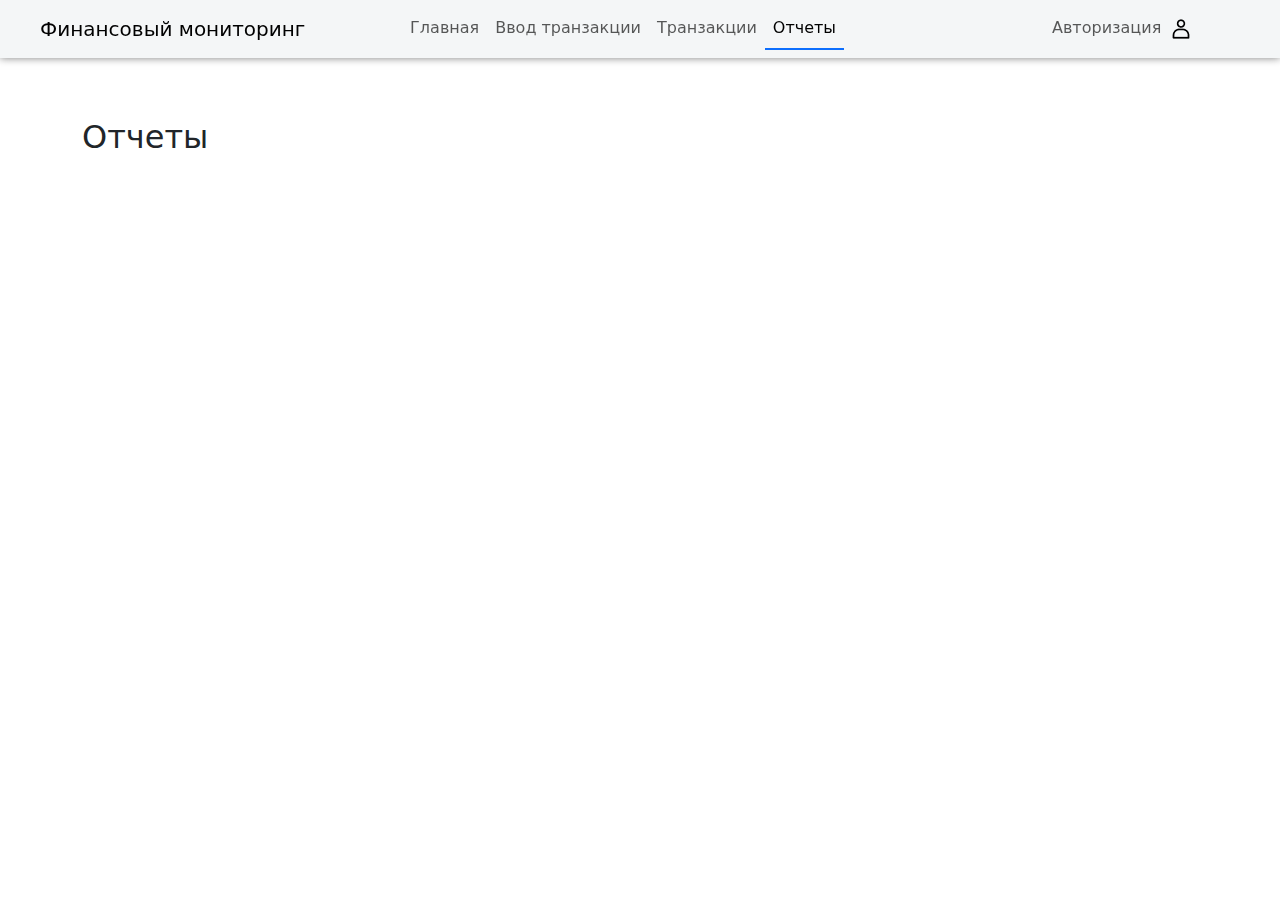
<file: src/main/java/com/finmonitor/web/reports.html>
<!DOCTYPE html>
<html lang="ru">
<head>
    <meta charset="UTF-8">
    <meta name="viewport" content="width=device-width, initial-scale=1.0">
    <title>Отчеты</title>
    <link href="https://cdn.jsdelivr.net/npm/bootstrap@5.3.0-alpha1/dist/css/bootstrap.min.css" rel="stylesheet">
    <link rel="stylesheet" href="css/style.css">
    <link rel="apple-touch-icon" sizes="180x180" href="img/apple-touch-icon.png">
    <link rel="icon" type="image/png" sizes="32x32" href="img/favicon-32x32.png">
    <link rel="icon" type="image/png" sizes="16x16" href="img/favicon-16x16.png">
    <link rel="manifest" href="img/site.webmanifest">
</head>
<body>
<div id="navbar"></div>
<div class="container mt-5">
    <h2>Отчеты</h2>
    <canvas id="transactionChart"></canvas>
</div>


<script src="https://code.jquery.com/jquery-3.6.0.min.js"></script>
<script>
    $(function() {
      $("#navbar").load("navbar.html");
    });
</script>
<script src="js/script.js"></script>
</body>
</html>
</file>
<file: src/main/java/com/finmonitor/web/css/style.css>
body {
  padding-top: 70px;
}
.navbar {

box-shadow: 0px 0px 8px 0px rgba(0, 0, 0, 0.5);
}
.bg-light {
    background-color: rgb(244 246 247) !important;
}
.navbar-brand {
padding-left: 40px;
}
@media (min-width: 992px) {
    .navbar-expand-lg .navbar-collapse {
        display: flex !important
;
        flex-basis: auto;
        justify-content: space-evenly;
    }
}

 #btn-nav-logo{

        margin-left: 200px;
        cursor: pointer;

    }
/* Модальное окно */
    .modal {
        position: absolute;
        visibility: hidden;
        opacity: 0;
        transition: .3s;
        top: -1000px;
        right: 0;
        bottom: 0;
        left: 0;
        z-index: 1000;
        background: rgba(245, 245, 245, 0.9);
        backdrop-filter: blur(5px);
        display: flex;
        justify-content: center;
        align-items: flex-start;
        overflow-y: scroll;
        padding: 160px 15px;

      }

      .modal_active {
        position: fixed;
        top: 0;
        visibility: visible;
        opacity: 1;
        transition: .3s;
      }

    .d{
    display: inline-grid;
    }

    .b{
    display: flex;
    flex-direction: column;
}
      .modal__content {
        width: 100%;
        max-width: 500px;
        padding: 50px;
        background: rgba(227, 227, 227, 0.53);
        border-radius: 3px;
        position: relative;
        box-shadow: 0 5px 15px black;
        border-radius: 10px;
            justify-content: center;
            display: grid
        ;
      }

      .modal__close-button {
        height: 30px;
        width: 30px;
        display: flex;
        justify-content: right;
        align-items: center;
        border: none;
        position: absolute;
        right: 0;
        top: 0;
        background: none;
        cursor: pointer;
        outline: none;
        margin-right: 10px;
        margin-top: 10px;

      }

      .modal__title {
        font-size: 1.8rem;
        margin: 0 0 15px;
      }

      .modal__description {
        font-size: 1.125rem;
      }
      .modal__content input{
        display: flex;
        justify-content: center;
        width: 300px;
        height: 40px;
        font-size: 16px;
        border-radius: 5px;
        padding-left: 10px;


      }

      .send{
        width: 200px;
        height: 40px;
        justify-content: center;
        margin: auto;
        font-size: 14px;

      }
      .send:hover{
        background-color: #e0e0e0;

      }
      .open-modal{
        height: 40px;
        border: none;
        font-family: 'Roboto', sans-serif;
        cursor: pointer;
        margin-top: 285px;
        margin-right: 20px;
        font-family: 14px;
        width: 150px;
        font-weight: 800;
        box-shadow: 1px 1px 1px 1px rgba(0, 0, 0, 0.1);
        border-radius: 8px;
        background-color: #f3f2f2;
      }

      .modal__content_applicant {
        width: 100%;
        max-width: 500px;
        padding: 50px;
        background: rgba(227, 227, 227, 0.53);
        border-radius: 3px;
        position: relative;
        box-shadow: 0 5px 15px black;
        border-radius: 10px;

      }
.modal_applicant{
      position: absolute;
        visibility: hidden;
        opacity: 0;
        transition: .3s;
        top: -1000px;
        right: 0;
        bottom: 0;
        left: 0;
        z-index: 1000;
        background: rgba(245, 245, 245, 0.9);
        backdrop-filter: blur(5px);
        display: flex;
        justify-content: center;
        align-items: flex-start;
        overflow-y: scroll;
        padding: 160px 15px;
        }
        .header-text2 h2{
            margin-top: 150px;
        }
        .nav-link.active {
          border-bottom: 2px solid #0d6efd;
        }
</file>
